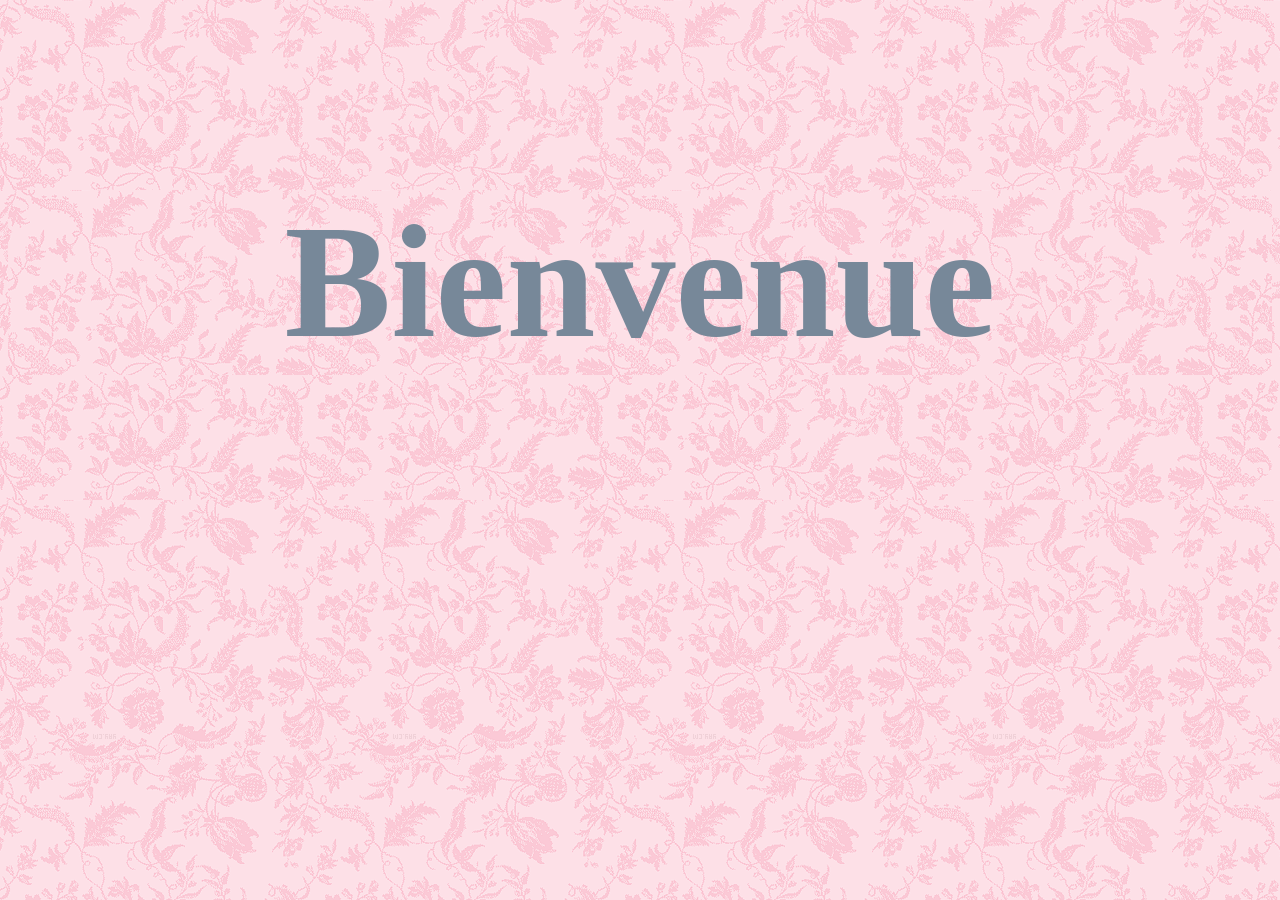
<file: index.html>
<!DOCTYPE html>
<html>
	<head>
		<meta charset="utf-8">
		<title>Notre Site</title>
		<link rel="stylesheet" type="text/css" href="style_site.css" />
		<meta http-equiv="refresh" content="2; Siteweb.html">
	</head>
	<body>
		<h1 id="bienvenue">Bienvenue</h1>
	</body>
</html>
</file>
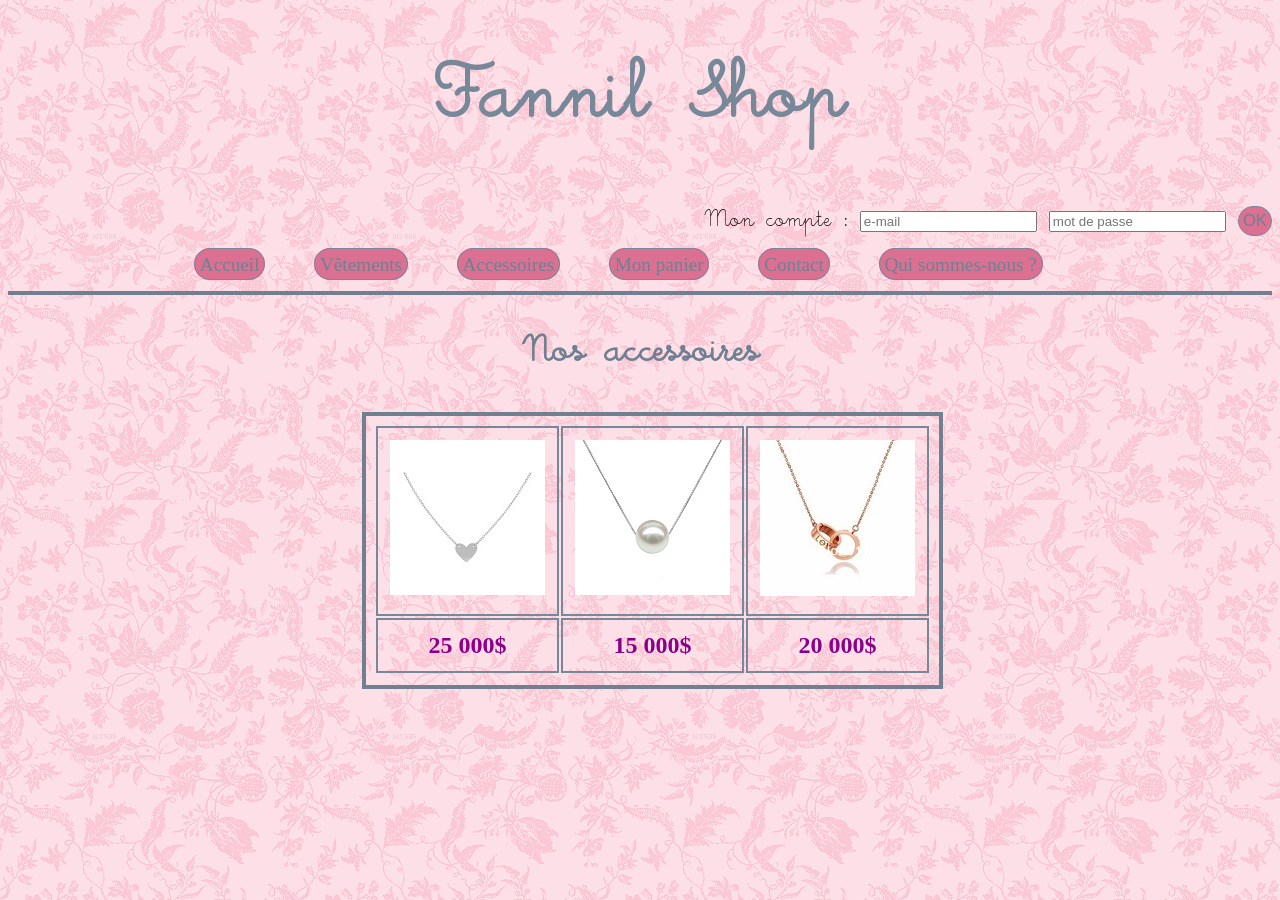
<file: accessoires.html>
<!DOCTYPE html>
<html> <!-- copier a chaque fois sur les autres pages du site -->
	<head>
		<meta charset="utf-8">
		<title>Notre Site</title>
		<link rel="stylesheet" type="text/css" href="style_site.css" />
	</head>
	<body>
		<h1>Fannil Shop</h1>
		<div>
			<form method="GET" action="order.html">
				<label>Mon compte : </label>
				<label><input placeholder="e-mail"></label>
				<label><input type="password"  placeholder="mot de passe"></label>
				<button>OK</button>
			</form>
		</div>
		<nav id="menu">
			<ul>
				<li> <a href="Siteweb.html" > Accueil</a></li> 
				<li> <a href="vetement.html" > Vêtements</a></li>
				<li> <a href="accessoires.html" > Accessoires</a></li>
				<li> <a href="monpanier.html" > Mon panier</a></li>
				<li> <a href="contact.html" > Contact</a></li>
				<li> <a href="qui.html" > Qui sommes-nous ?</a></li>
			</ul>
		</nav>
		<section id="promotion">
			<h2 class="titre">Nos accessoires</h2>	
		</section>
	<table class="catalogue">
		<tr>
			<td><a href="article.html" ><img src="collier.jpg" alt="collier"/> </a> </td>
			
			<td><a href="article.html" ><img src="collier-blanc.jpg" alt="collier"/> </a></td>
			
			<td><a href="article.html"> <img  src="collier-rose.jpg" alt="collier"></a></td>
		</tr>
		<tr>
			<td>25 000$</td><td>15 000$</td><td>20 000$</td>
		</tr>
		<tr>
		
		</tr>
	</table>
	</body>
</html>
</file>
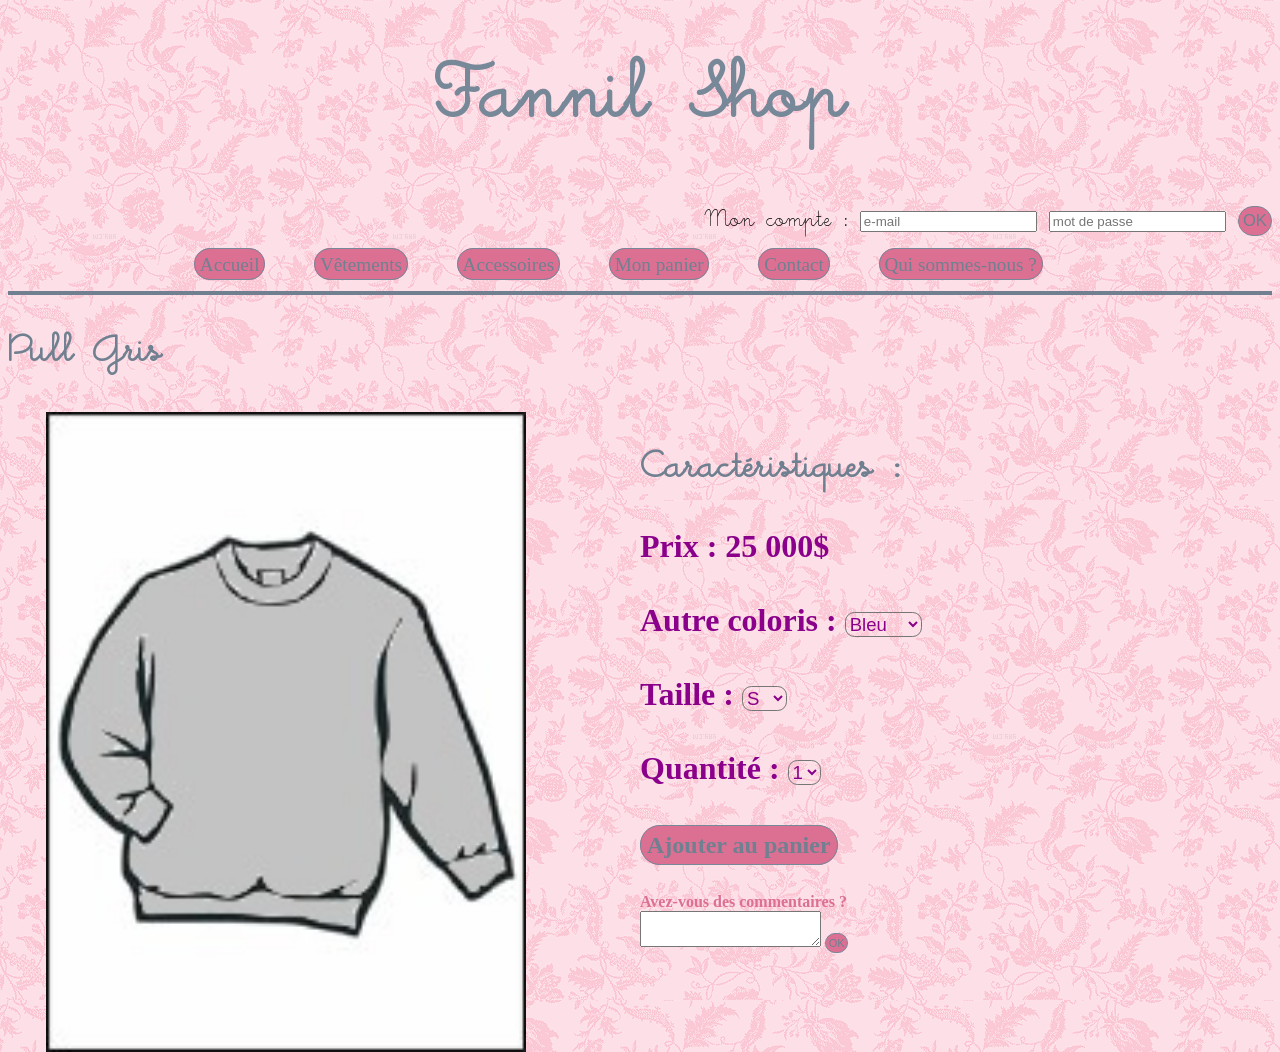
<file: article.html>
<!DOCTYPE html>
<html> <!-- copier a chaque fois sur les autres pages du site -->
	<head>
		<meta charset="utf-8">
		<title>Notre Site</title>
		<link rel="stylesheet" type="text/css" href="style_site.css" />
	</head>
	<body>
		<h1>Fannil Shop</h1>
		<div>
			<form method="GET" action="order.html">
				<label>Mon compte : </label>
				<label><input placeholder="e-mail"></label>
				<label><input type="password"  placeholder="mot de passe"></label>
				<button>OK</button>
			</form>
		</div>
		<nav id="menu">
			<ul>
				<li> <a href="Siteweb.html" > Accueil</a></li> 
				<li> <a href="vetement.html" > Vêtements</a></li>
				<li> <a href="accessoires.html" > Accessoires</a></li>
				<li> <a href="monpanier.html" > Mon panier</a></li>
				<li> <a href="contact.html" > Contact</a></li>
				<li> <a href="qui.html" > Qui sommes-nous ?</a></li>
			</ul>
		</nav>
	<section id="details">
		<h2 class="titre"> Pull Gris</h2>
		<img class="gris" src="pull_gris.jpg" alt="pull gris"/>
		<section id="carac">
			<h2 class="titre">Caractéristiques :</h2>
			<p> Prix : 25 000$ <br><br>
				Autre coloris : <select>
							<option>Bleu</option>
							<option>Rouge</option>
							<option>Vert</option>
							<option>Rose</option>
							</select><br><br>
				Taille : <select>
							<option>S</option>
							<option>M</option>
							<option>L</option>
							<option>XL</option>
							</select><br><br>
				Quantité : <select>
							<option>1</option>
							<option>2</option>
							<option>3</option>
							<option>4</option>
							</select><br><br>
				<a href="monpanier.html" id="ajout">Ajouter au panier</a><br>
				<form method="GET" action="comz.html" class="description">
					<label for="commentaire">Avez-vous des commentaires ?</label><br>
					<textarea name="commentaire" id="commentaire"></textarea>
					<button>OK</button>
				</form>
			</p>		
		</section>
	</section>
	</body>
</html>
</file>
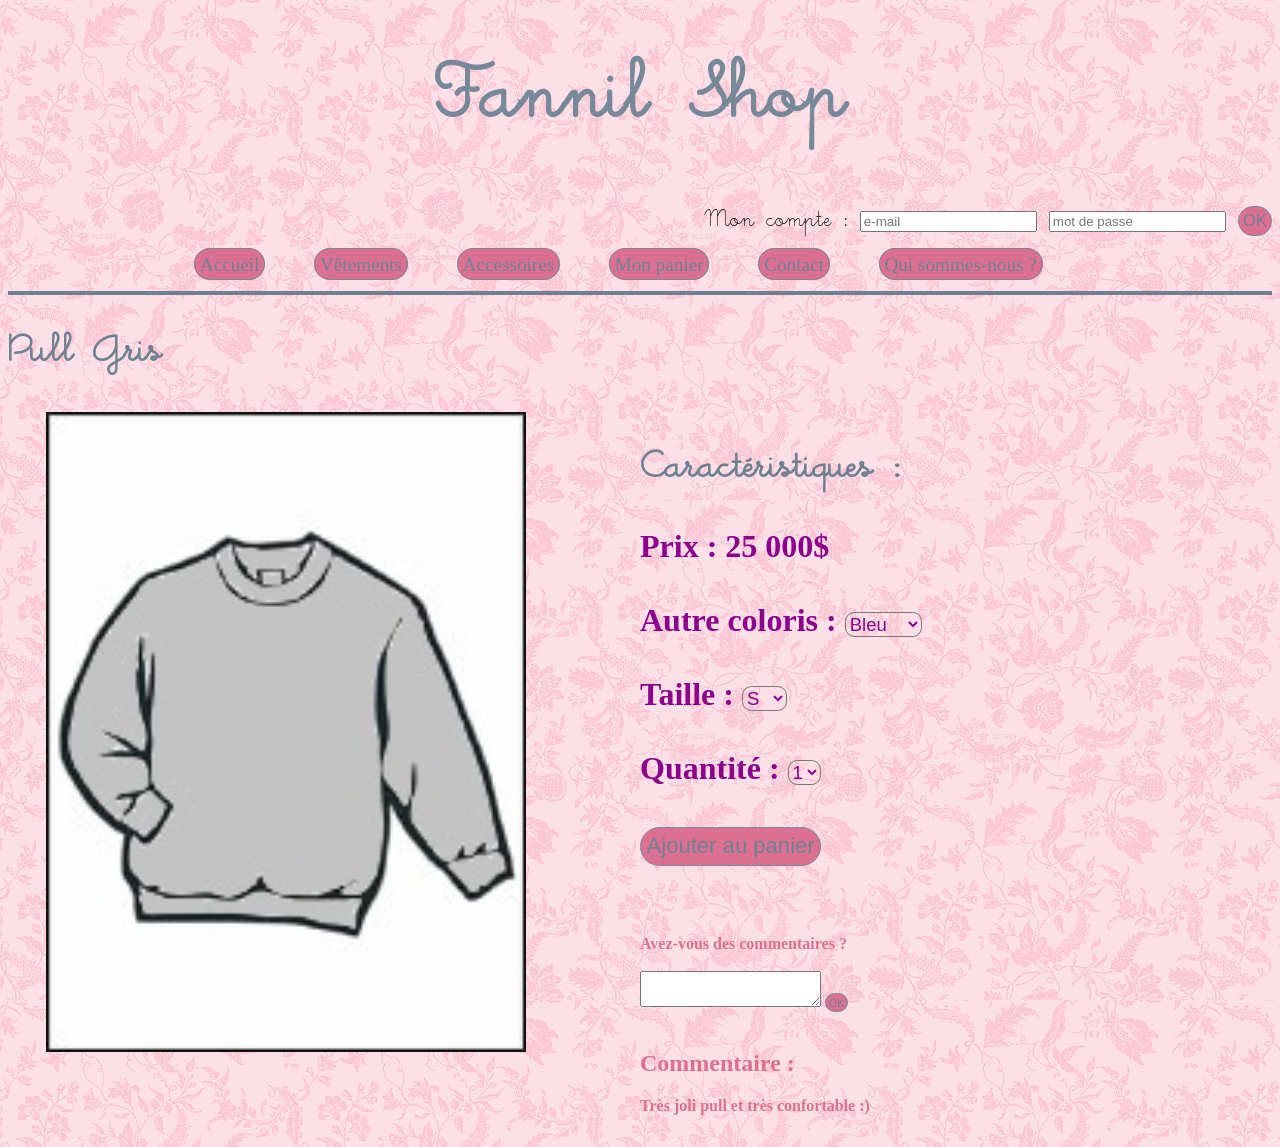
<file: comz.html>
<!DOCTYPE html>
<!DOCTYPE html>
<html> <!-- copier a chaque fois sur les autres pages du site -->
	<head>
		<meta charset="utf-8">
		<title>Notre Site</title>
		<link rel="stylesheet" type="text/css" href="style_site.css" />
	</head>
	<body>
		<h1>Fannil Shop</h1>
		<div>
			<form method="GET" action="order.html">
				<label>Mon compte : </label>
				<label><input placeholder="e-mail"></label>
				<label><input type="password"  placeholder="mot de passe"></label>
				<button>OK</button>
			</form>
		</div>
		<nav id="menu">
			<ul>
				<li> <a href="Siteweb.html" > Accueil</a></li> 
				<li> <a href="vetement.html" > Vêtements</a></li>
				<li> <a href="accessoires.html" > Accessoires</a></li>
				<li> <a href="monpanier.html" > Mon panier</a></li>
				<li> <a href="contact.html" > Contact</a></li>
				<li> <a href="qui.html" > Qui sommes-nous ?</a></li>
			</ul>
		</nav>
	<section id="details">
		<h2 class="titre"> Pull Gris</h2>
		<img class="gris" src="pull_gris.jpg" alt="pull gris"/>
		<section id="carac">
			<h2 class="titre">Caractéristiques :</h2>
			<p> Prix : 25 000$ <br><br>
				Autre coloris : <select>
							<option>Bleu</option>
							<option>Rouge</option>
							<option>Vert</option>
							<option>Rose</option>
							</select><br><br>
				Taille : <select>
							<option>S</option>
							<option>M</option>
							<option>L</option>
							<option>XL</option>
							</select><br><br>
				Quantité : <select>
							<option>1</option>
							<option>2</option>
							<option>3</option>
							<option>4</option>
							</select><br><br>
				<button>Ajouter au panier</button><br><br>
			<form method="GET" action="comz.html" class="description">
				<label for="commentaire">Avez-vous des commentaires ?</label><br><br>
				<textarea name="commentaire" id="commentaire"></textarea>
				<button>OK</button><br><br>
			</form>
			<section class="description">
				<h2 class="description"> Commentaire :</h2> 
				Très joli pull et très confortable :)
			</section>
			</p>
		</section>
	</section>
	</body>
</html>
</file>
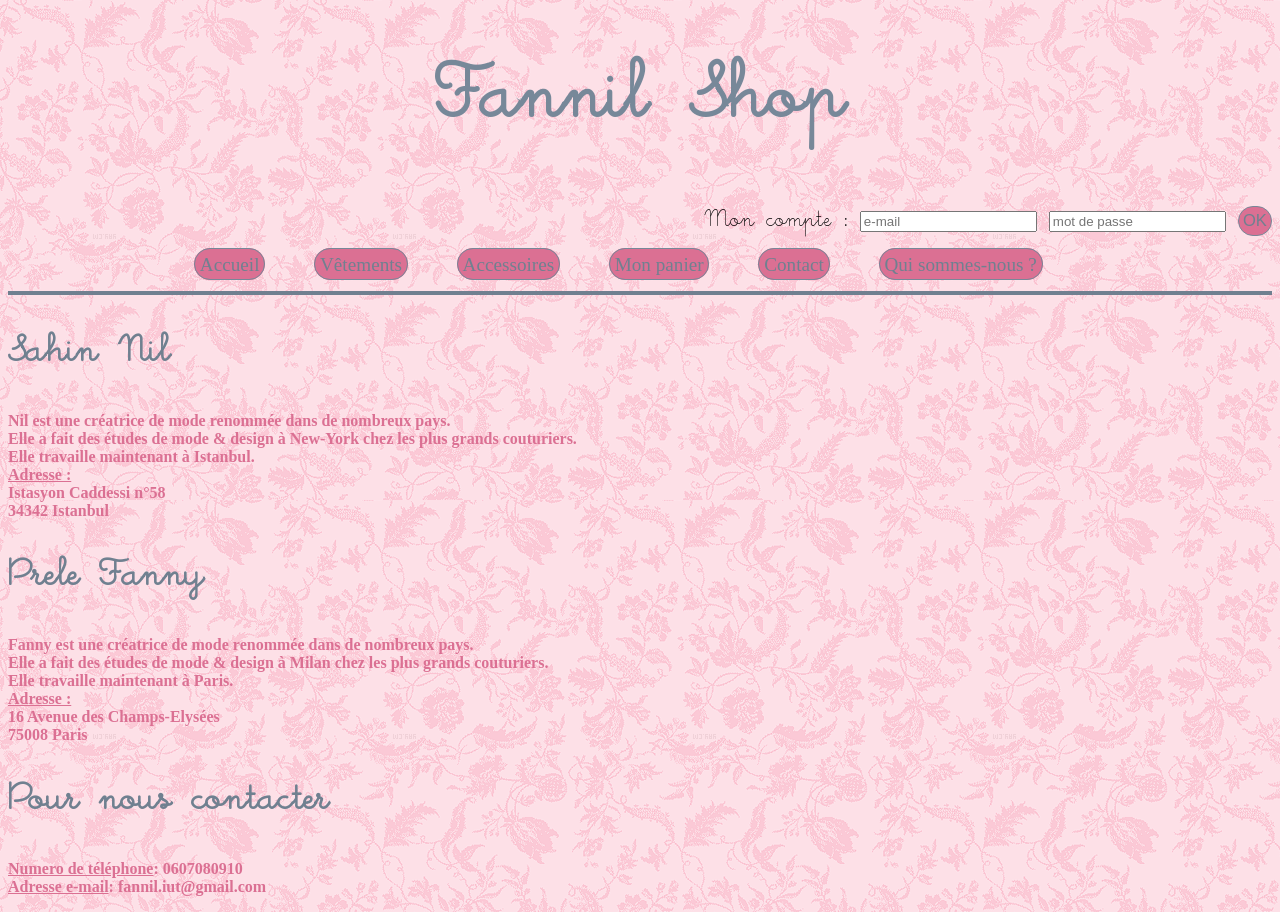
<file: contact.html>
<!DOCTYPE html>
<html> <!-- copier a chaque fois sur les autres pages du site -->
	<head>
		<meta charset="utf-8">
		<title>Notre Site</title>
		<link rel="stylesheet" type="text/css" href="style_site.css" />
	</head>
	<body>
		<h1>Fannil Shop</h1>
		<div>
			<form method="GET" action="order.html">
				<label>Mon compte : </label>
				<label><input placeholder="e-mail"></label>
				<label><input type="password"  placeholder="mot de passe"></label>
				<button>OK</button>
			</form>
		</div>
		<nav id="menu">
			<ul>
				<li> <a href="Siteweb.html" > Accueil</a></li> 
				<li> <a href="vetement.html" > Vêtements</a></li>
				<li> <a href="accessoires.html" > Accessoires</a></li>
				<li> <a href="monpanier.html" > Mon panier</a></li>
				<li> <a href="contact.html" > Contact</a></li>
				<li> <a href="qui.html" > Qui sommes-nous ?</a></li>
			</ul>
		</nav>
		<section>
		<h2 class="titre">Sahin Nil</h2>
		<p class="description">Nil est une créatrice de mode renommée dans de nombreux pays.<br>
		Elle a fait des études de mode & design à New-York chez les plus grands couturiers.<br>
		Elle travaille maintenant à Istanbul.<br>
		<ins>Adresse :</ins><br>
		Istasyon Caddessi n°58<br>
		34342 Istanbul
		</p>
		</section>
		<section>
		<h2 class="titre">Prele Fanny</h2>
		<p class="description">Fanny est une créatrice de mode renommée dans de nombreux pays.<br>
		Elle a fait des études de mode & design à Milan chez les plus grands couturiers.<br>
		Elle travaille maintenant à Paris.<br>
		<ins>Adresse :</ins><br>
		16 Avenue des Champs-Elysées<br>
		75008 Paris
		</p>
		</section>
		<section>
		<h2 class="titre">Pour nous contacter</h2>
		<p class="description"><ins>Numero de téléphone</ins>: 0607080910<br>
		<ins>Adresse e-mail</ins>: fannil.iut@gmail.com<br>
		</p>
		</section>
		
	</body>
</html>
</file>
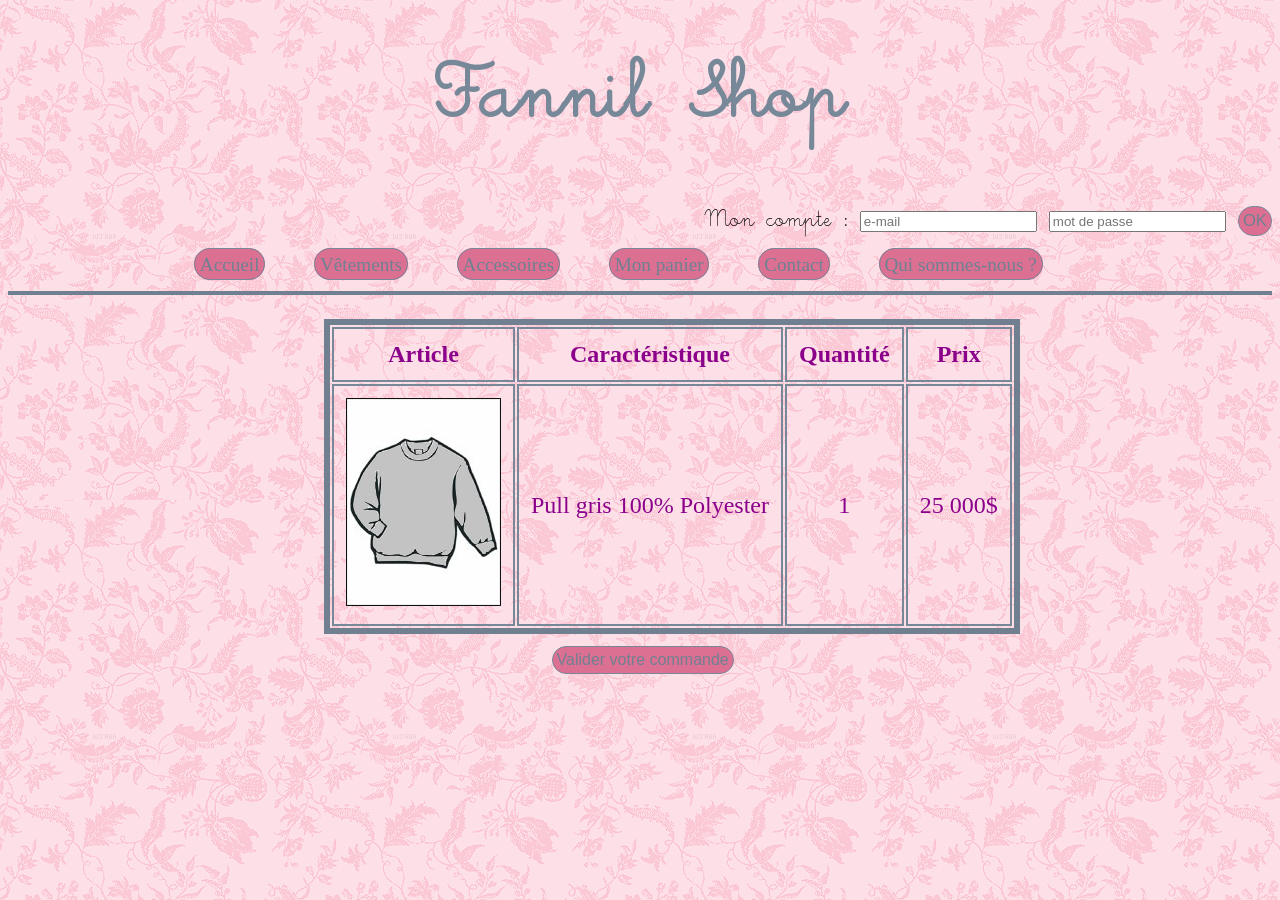
<file: monpanier.html>
<!DOCTYPE html>
<html> <!-- copier a chaque fois sur les autres pages du site -->
	<head>
		<meta charset="utf-8">
		<title>Notre Site</title>
		<link rel="stylesheet" type="text/css" href="style_site.css" />
	</head>
	<body>
		<h1>Fannil Shop</h1>
		<div>
			<form method="GET" action="order.html">
				<label>Mon compte : </label>
				<label><input placeholder="e-mail"></label>
				<label><input type="password"  placeholder="mot de passe"></label>
				<button>OK</button>
			</form>
		</div>
		<nav id="menu">
			<ul>
				<li> <a href="Siteweb.html" > Accueil</a></li> 
				<li> <a href="vetement.html" > Vêtements</a></li>
				<li> <a href="accessoires.html" > Accessoires</a></li>
				<li> <a href="monpanier.html" > Mon panier</a></li>
				<li> <a href="contact.html" > Contact</a></li>
				<li> <a href="qui.html" > Qui sommes-nous ?</a></li>
			</ul>
		</nav>
		<table class="panier">
			<tr>
				<th>Article</th><th>Caractéristique</th><th>Quantité</th><th>Prix</th>
			</tr>
			<tr>
				<td> <img src="pull_gris.jpg" alt="pull gris"/></td><td>Pull gris 100% Polyester</td><td>1</td><td>25 000$</td>
			</tr>
		</table>
		<button class="valider">Valider votre commande</button>
		
	</body>
</file>
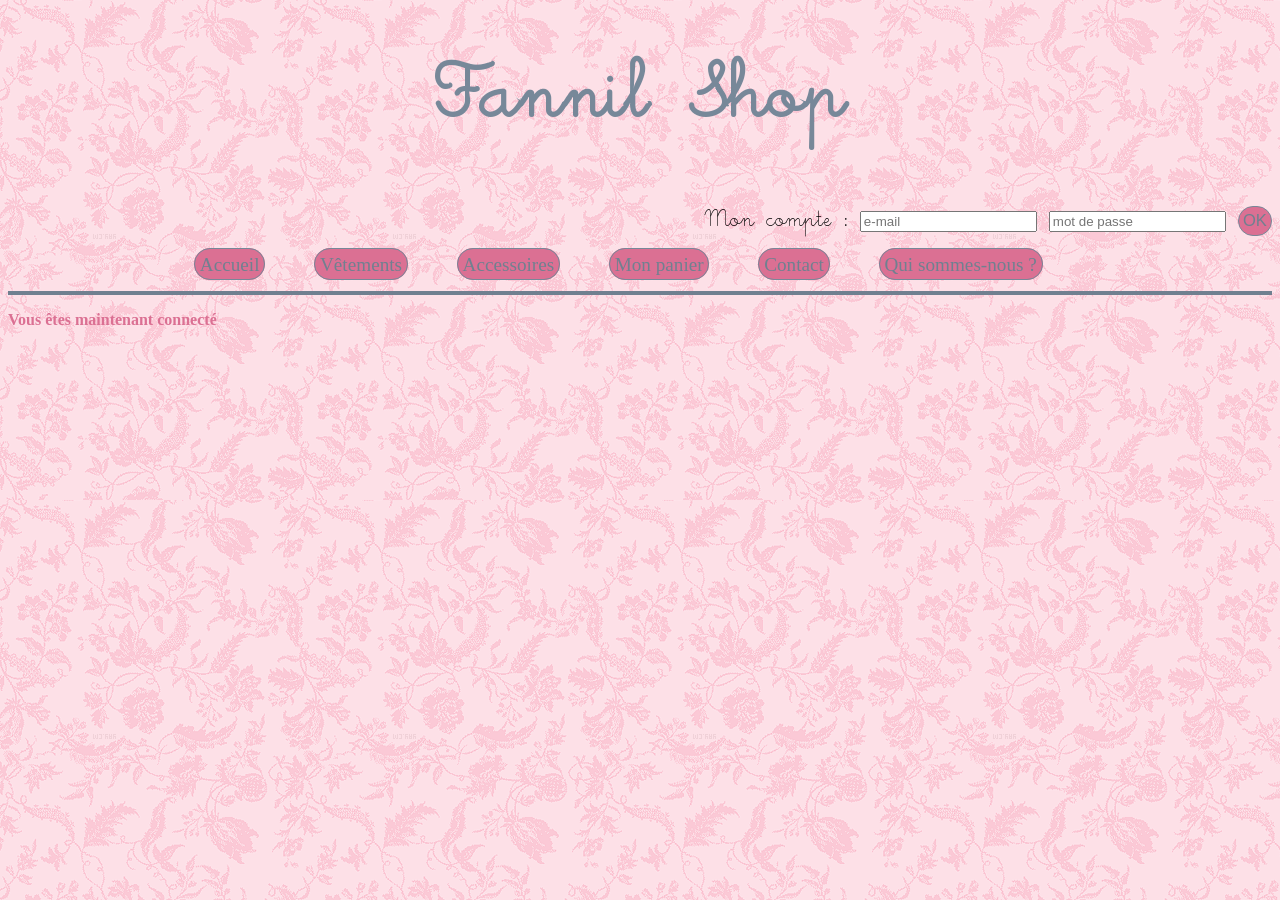
<file: order.html>
<!DOCTYPE html>
<html> <!-- copier a chaque fois sur les autres pages du site -->
	<head>
		<meta charset="utf-8">
		<title>Notre Site</title>
		<link rel="stylesheet" type="text/css" href="style_site.css" />
	</head>
	<body>
		<h1>Fannil Shop</h1>
		<div>
			<form method="GET" action="order.html">
				<label>Mon compte : </label>
				<label><input placeholder="e-mail"></label>
				<label><input type="password"  placeholder="mot de passe"></label>
				<button>OK</button>
			</form>
		</div>
		<nav id="menu">
			<ul>
				<li> <a href="Siteweb.html" > Accueil</a></li> 
				<li> <a href="vetement.html" > Vêtements</a></li>
				<li> <a href="accessoires.html" > Accessoires</a></li>
				<li> <a href="monpanier.html" > Mon panier</a></li>
				<li> <a href="contact.html" > Contact</a></li>
				<li> <a href="qui.html" > Qui sommes-nous ?</a></li>
			</ul>
		</nav>
		<p class="description">Vous êtes maintenant connecté</p>
	</body>
</html>
</file>
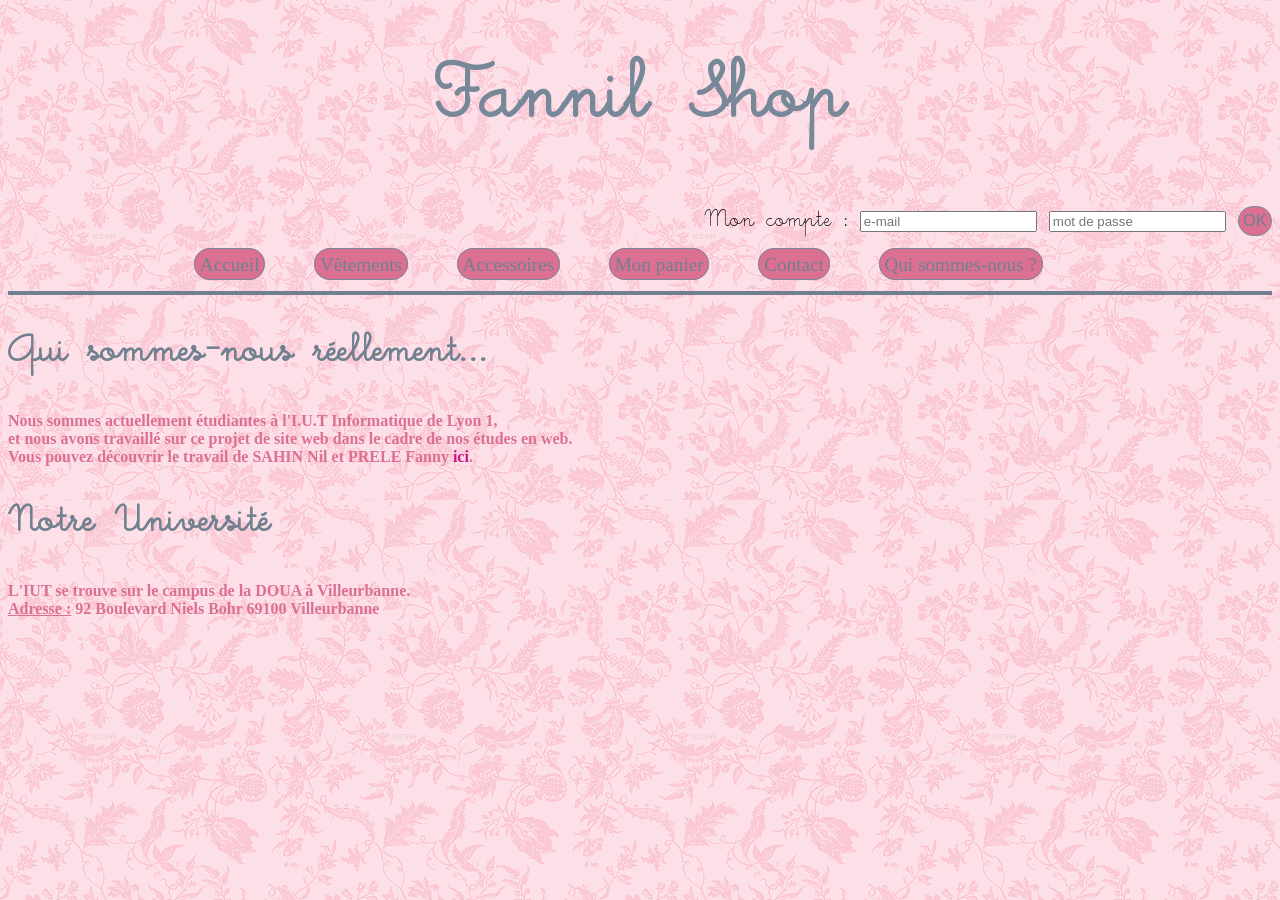
<file: qui.html>
<!DOCTYPE html>
<html> <!-- copier a chaque fois sur les autres pages du site -->
	<head>
		<meta charset="utf-8">
		<title>Notre Site</title>
		<link rel="stylesheet" type="text/css" href="style_site.css" />
	</head>
	<body>
		<h1>Fannil Shop</h1>
		<div>
			<form method="GET" action="order.html">
				<label>Mon compte : </label>
				<label><input placeholder="e-mail"></label>
				<label><input type="password"  placeholder="mot de passe"></label>
				<button>OK</button>
			</form>
		</div>
		<nav id="menu">
			<ul>
				<li> <a href="Siteweb.html" > Accueil</a></li> 
				<li> <a href="vetement.html" > Vêtements</a></li>
				<li> <a href="accessoires.html" > Accessoires</a></li>
				<li> <a href="monpanier.html" > Mon panier</a></li>
				<li> <a href="contact.html" > Contact</a></li>
				<li> <a href="qui.html" > Qui sommes-nous ?</a></li>
			</ul>
		</nav>
		<section>
		<h2 class="titre">Qui sommes-nous réellement...</h2>
		<p class="description">Nous sommes actuellement étudiantes à l'I.U.T Informatique de Lyon 1,<br>
		et nous avons travaillé sur ce projet de site web dans le cadre de nos études en web.<br>
		Vous pouvez découvrir le travail de SAHIN Nil et PRELE Fanny <a href="index.html" id="ici">ici</a>.
		</p>
		</section>
		<section>
		<h2 class="titre">Notre Université</h2>
		<p class="description">L'IUT se trouve sur le campus de la DOUA à Villeurbanne.<br>
		<ins>Adresse :</ins>
		92 Boulevard Niels Bohr 69100 Villeurbanne
		</p>
		</section>		
	</body>
</html>
</file>
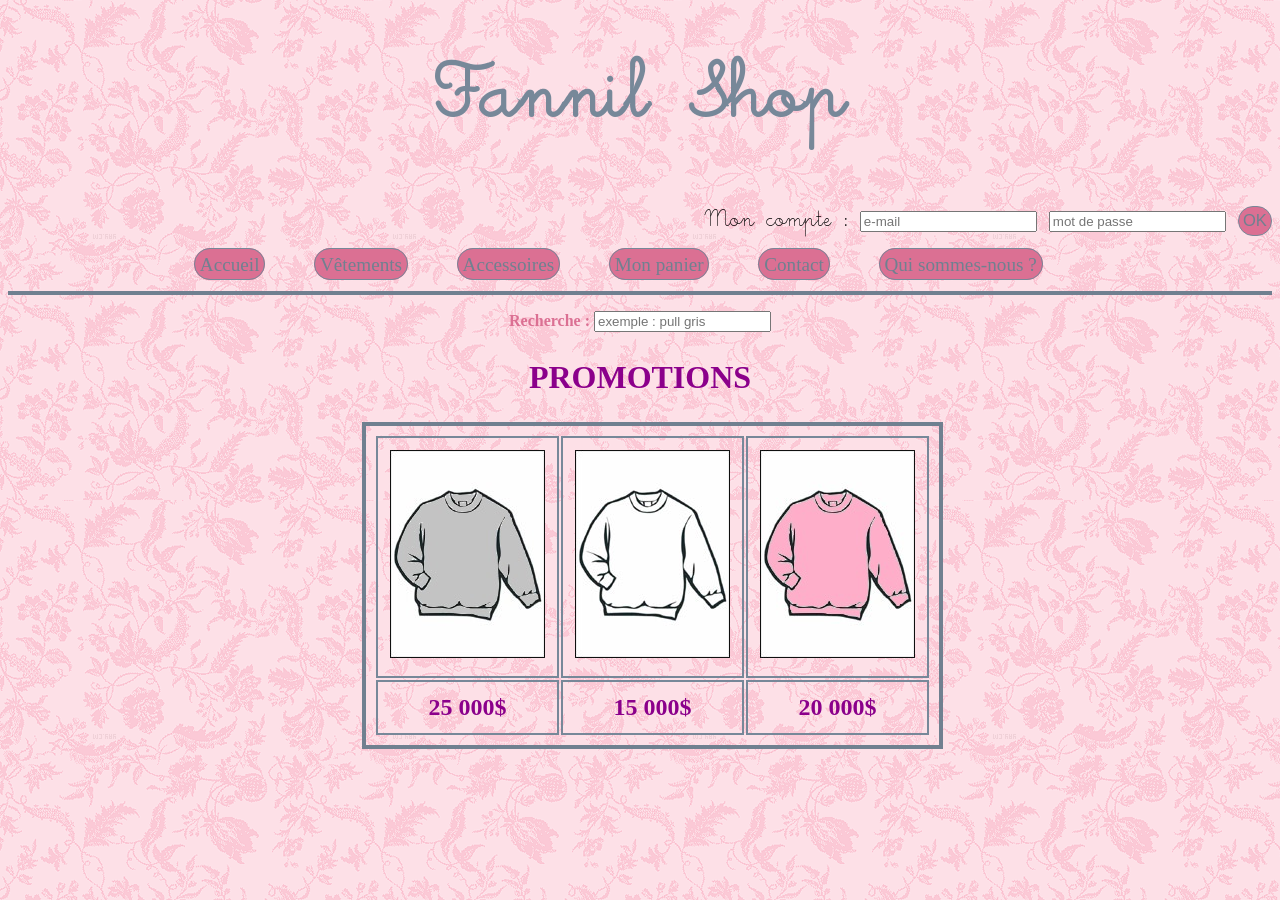
<file: Siteweb.html>
<!DOCTYPE html>
<html> <!-- copier a chaque fois sur les autres pages du site -->
	<head>
		<meta charset="utf-8">
		<title>Notre Site</title>
		<link rel="stylesheet" type="text/css" href="style_site.css" />
	</head>
	<body>
		<h1>Fannil Shop</h1>
		<div>
			<form method="GET" action="order.html">
				<label>Mon compte : </label>
				<label><input placeholder="e-mail"></label>
				<label><input type="password"  placeholder="mot de passe"></label>
				<button>OK</button>
			</form>
		</div>
		<nav id="menu">
			<ul>
				<li> <a href="Siteweb.html" > Accueil</a></li> 
				<li> <a href="vetement.html" > Vêtements</a></li>
				<li> <a href="accessoires.html" > Accessoires</a></li>
				<li> <a href="monpanier.html" > Mon panier</a></li>
				<li> <a href="contact.html" > Contact</a></li>
				<li> <a href="qui.html" > Qui sommes-nous ?</a></li>
			</ul>
		</nav>
		<form method="GET" action="article.html" class="recherche">
				<label>Recherche :</label>
				<label><input placeholder="exemple : pull gris"></label>
		</form>
		<section id="promotion">
			<h2 class="blink">PROMOTIONS</h2>	
		</section>
	<table class="catalogue">
		<tr>
			<td><a href="article.html" ><img src="pull_gris.jpg" alt="pull gris"/> </a> </td>
			
			<td><a href="article.html" ><img src="pull_blanc.jpg" alt="pull blanc"/> </a></td>
			
			<td><a href="article.html"> <img  src="pull_rose.jpg" alt="pull rose"></a></td>
		</tr>
		<tr>
			<td>25 000$</td><td>15 000$</td><td>20 000$</td>
		</tr>
	</table>
	</body>
</html>
</file>
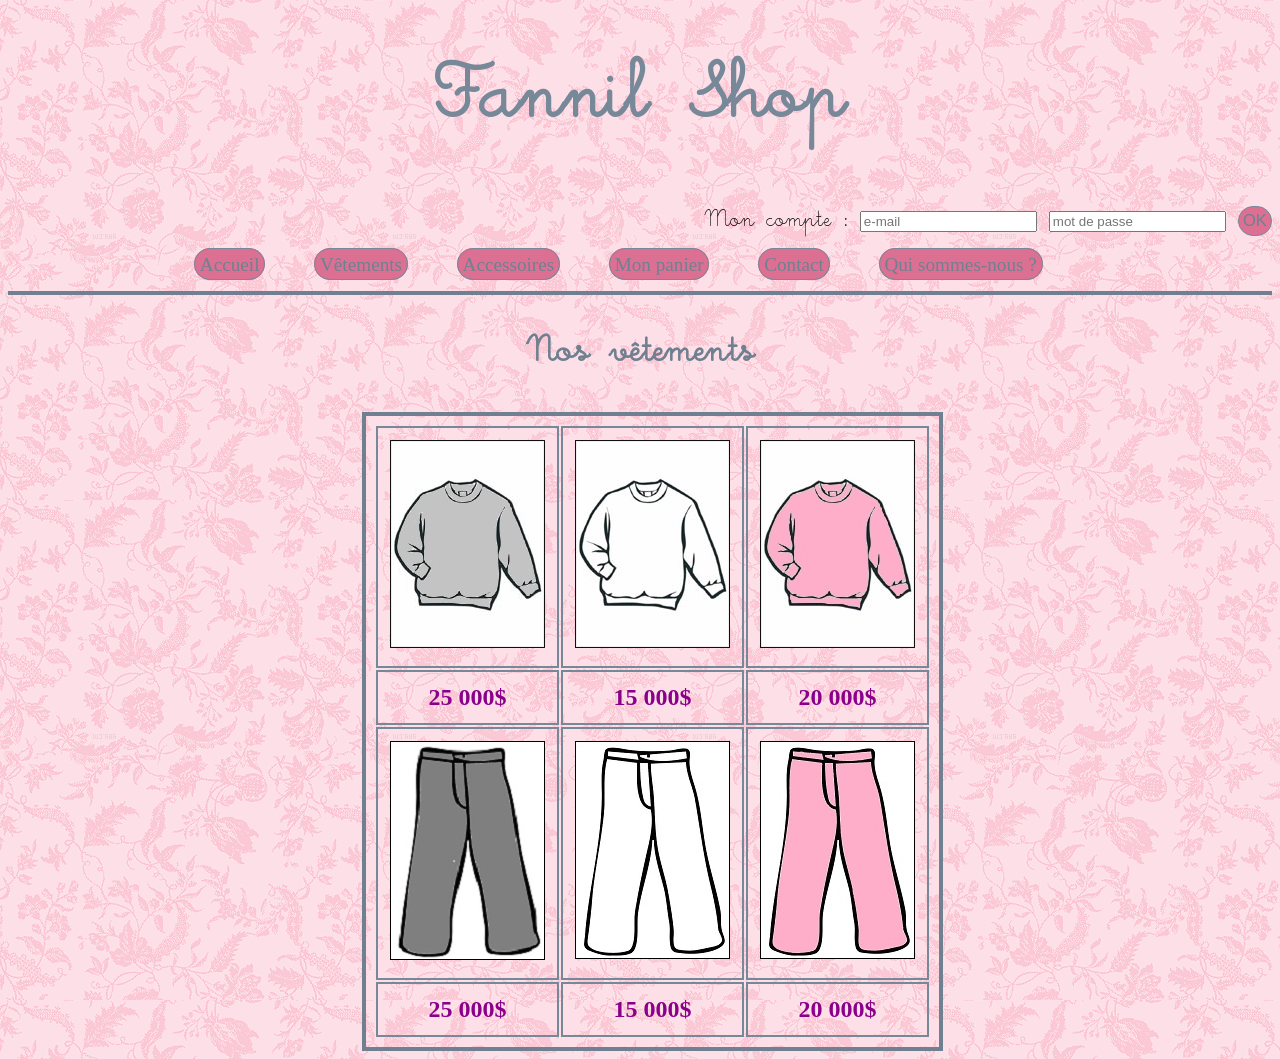
<file: vetement.html>
<!DOCTYPE html>
<html> <!-- copier a chaque fois sur les autres pages du site -->
	<head>
		<meta charset="utf-8">
		<title>Notre Site</title>
		<link rel="stylesheet" type="text/css" href="style_site.css" />
	</head>
	<body>
		<h1>Fannil Shop</h1>
		<div>
			<form method="GET" action="order.html">
				<label>Mon compte : </label>
				<label><input placeholder="e-mail"></label>
				<label><input type="password"  placeholder="mot de passe"></label>
				<button>OK</button>
			</form>
		</div>
		<nav id="menu">
			<ul>
				<li> <a href="Siteweb.html" > Accueil</a></li> 
				<li> <a href="vetement.html" > Vêtements</a></li>
				<li> <a href="accessoires.html" > Accessoires</a></li>
				<li> <a href="monpanier.html" > Mon panier</a></li>
				<li> <a href="contact.html" > Contact</a></li>
				<li> <a href="qui.html" > Qui sommes-nous ?</a></li>
			</ul>
		</nav>
		<section id="promotion">
			<h2 class="titre">Nos vêtements</h2>	
		</section>
	<table class="catalogue">
		<tr>
			<td><a href="article.html" ><img src="pull_gris.jpg" alt="pull gris"/> </a> </td>
			
			<td><a href="article.html" ><img src="pull_blanc.jpg" alt="pull blanc"/> </a></td>
			
			<td><a href="article.html"> <img  src="pull_rose.jpg" alt="pull rose"></a></td>
		</tr>
		<tr>
			<td>25 000$</td><td>15 000$</td><td>20 000$</td>
		</tr>
		<tr>
			<td><a href="article.html" ><img src="pantalon_gris.jpg" alt="pantalon gris"/> </a> </td>
			
			<td><a href="article.html" ><img src="pantalon-blanc.jpg" alt="pantalon blanc"/> </a></td>
			
			<td><a href="article.html"> <img  src="pantalon-rose.jpg" alt="pantalon rose"></a></td>
		</tr>
		<tr>
			<td>25 000$</td><td>15 000$</td><td>20 000$</td>
		</tr>
	</table>
	</body>
</html>
</file>
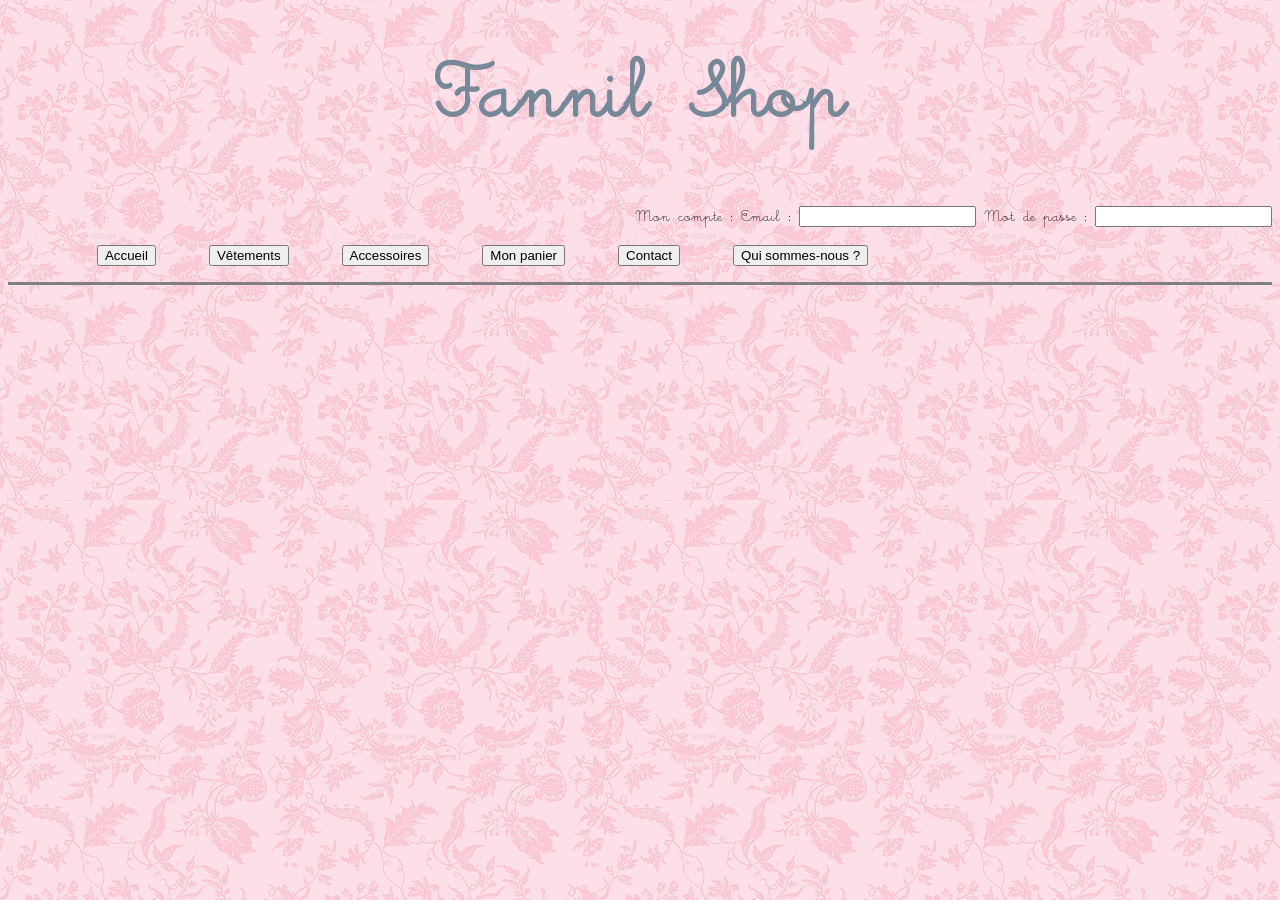
<file: Web/accessoires.html>
<!DOCTYPE html>
<html> <!-- copier a chaque fois sur les autres pages du site -->
	<header>
		<meta charset="utf-8">
		<title>Notre Site</title>
		<link rel="stylesheet" type="text/css" href="style_site.css" />
	</header>
	<body>
		<h1>Fannil Shop</h1>
		<div><label>Mon compte : </label>
		<label>Email : <input></label>
		<label>Mot de passe : <input></label></div>
		<section id="menu">
			<ul>
				<li> <a href="Siteweb.html" > <button>Accueil</button></a></li> 
				<li> <a href="vetement.html" > <button>Vêtements</button></a></li>
				<li> <a href="accessoires.html" > <button>Accessoires</button></a></li>
				<li> <a href="monpanier.html" > <button>Mon panier</button></a></li>
				<li> <a href="contact.html" > <button>Contact</button></a></li>
				<li> <a href="qui.html" > <button>Qui sommes-nous ?</button></a></li>
			</ul>
		</section>
		<HR size="3" noshade>
		<section>
			
		</section>
	</body>
</html>
</file>
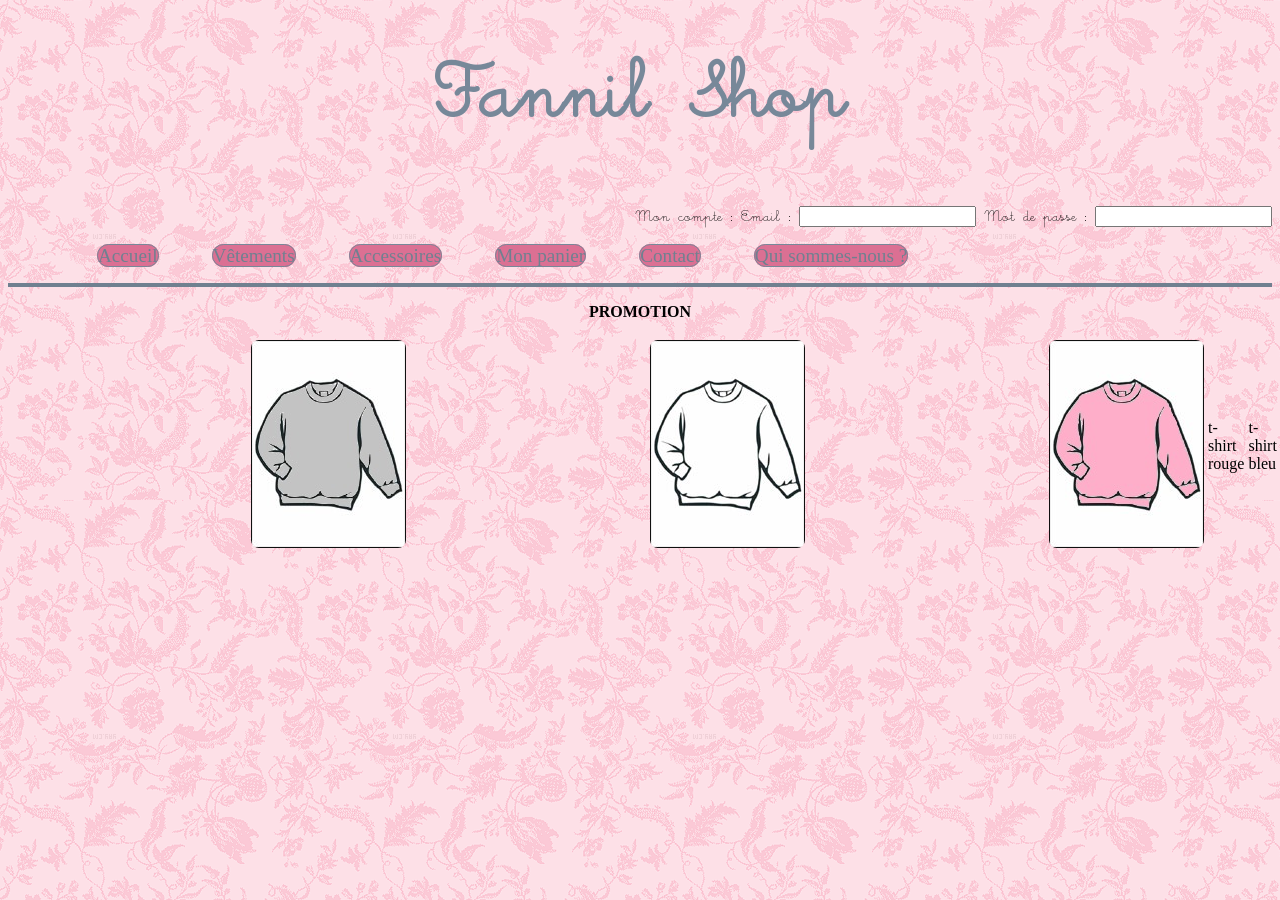
<file: Web/Siteweb.html>
<!DOCTYPE html>
<html> <!-- copier a chaque fois sur les autres pages du site -->
	<head>
		<meta charset="utf-8">
		<title>Notre Site</title>
		<link rel="stylesheet" type="text/css" href="style_site.css" />
	</head>
	<body>
		<h1>Fannil Shop</h1>
		<div><label>Mon compte : </label>
		<label>Email : <input></label>
		<label>Mot de passe : <input></label></div>
		<nav id="menu">
			<ul>
				<li> <a href="Siteweb.html" > Accueil</a></li> 
				<li> <a href="vetement.html" > Vêtements</a></li>
				<li> <a href="accessoires.html" > Accessoires</a></li>
				<li> <a href="monpanier.html" > Mon panier</a></li>
				<li> <a href="contact.html" > Contact</a></li>
				<li> <a href="qui.html" > Qui sommes-nous ?</a></li>
			</ul>
		</nav>
		<section>
			<p>PROMOTION</p>
			
			
		</section>
	<table>
		<tr>
			<td><img src="pull_gris.jpg" alt="pull gris"></td><td><img src="pull_blanc.jpg" alt="pull blanc"></td><td><img src="pull_rose.jpg" alt="pull rose"></td>
			<td>t-shirt rouge</td><td>t-shirt bleu</td><td>t-shirt vert</td>
		</tr>
	</table>
	</body>
</html>
</file>
<file: style_site.css>
body { background-color : Pink;
background-image : url("fond.png");
background-repeat : repeat;}

@font-face {
font-family : Little;
src : url('Little days.ttf');}

h1 { font-family : Little;
font-size : 5em;
text-align : center;
color : LightSlateGray ;
font-weight : bold }

div{text-align: right ;
font-family : Little;
color : black ;
font-size: 1.5em;}

li{display: inline-block;
margin-left:4%;}

nav a{
text-decoration : none ;
color : slategray;
background-color : PaleVioletRed;
border-radius : 1.5em ;
transition : background-color 1s;
border: solid 1px LightSlateGray;
text-align:center;
font-size:1.2em;
padding:0.25em;
}
#ajout{
text-decoration : none ;
color : slategray;
background-color : PaleVioletRed;
border-radius : 1.5em ;
transition : background-color 1s;
border: solid 1px LightSlateGray;
text-align:center;
font-size:0.75em;
padding:0.25em;
font-family: Script;
}
#ajout:hover{ background-color: lightpink;}

#menu{padding-left:8%}

nav {
border-bottom : solid 0.25em slategray;
}

nav a:hover { background-color: lightpink;}

.catalogue {
border:0.25em solid black;
border-color:Slategray;
padding:0.5em;
margin-left:28%
}
.catalogue td {
border:0.1em solid black;
border-color:LightSlategray;
padding:0.5em;
text-align:center;
font-size:1.5em;
color: DarkMagenta;
font-weight : bold;}

#detail img { border-radius : 2.5em;}

#carac{float:right;
width:50%;
}

#details  p {
font-family : "Brush Script MT";
font-weight : bold;
font-size : 2em;
color: DarkMagenta;
}

#promotion{text-align:center;
font-weight:bold;
text-decoration: blink;}

#bienvenue{font-size : 10em;
text-align : center;
margin-top:15%;
color : LightSlateGray;
font-family :"Brush Script MT"; /*ou papyrus*/
background-image : url("fond.png");
background-repeat : repeat;
}

td{margin-left : 4%}

.gris { width : 30em ; 
height : 40em ;
position:absolute;
margin-left:3%;}

.blink {
animation-name: blinker;
animation-duration: 1s;
animation-timing-function: linear;
animation-iteration-count: infinite;
text-align : center ;
color : DarkMagenta ;
font-size : 2em;
}

@keyframes blinker {
0% { opacity: 1.0; }
50% { opacity: 0.0; }
100% { opacity: 1.0; }
}

select {
background-color:transparent;
border-radius: 0.5em;
font-size:0.58em;
color: DarkMagenta;
}

button {
text-decoration : none ;
color : slategray;
background-color : PaleVioletRed;
border-radius : 1.5em ;
transition : background-color 1s;
border: solid 1px LightSlateGray;
text-align:center;
font-size:0.69em;
padding:0.25em;
}
button:hover { background-color: lightpink;}

.valider{
text-align:center;
font-size: 1em;
margin-left:43%;
margin-top:0.75em;
}

.panier {border:0.25em solid black;
text-align:center;
margin-top:1em;
margin-left:25%;
font-size: 1.5em;
color:DarkMagenta;
border-color:Slategray;
}

.panier th{border:0.1em solid black;
padding:0.5em;
border-color:LightSlategray;
}
.panier td{border:0.1em solid black;
border-color:LightSlategray;
padding:0.5em;}

.titre {
color : slategray;
font-family : Little;
font-size : 2.5em;
}
.description {
color : PaleVioletRed;
font-weight : bold;
}

#ici {
text-decoration: none;
color : mediumvioletred;
}

.recherche {
color : PaleVioletRed;
font-weight : bold;
text-align : center;
margin-top : 1em;
}
</file>
<file: Web/style_site.css>
body { background-color : Pink;
background-image : url("fond.png");
background-repeat : repeat;}

@font-face {
font-family : Little;
src : url('Little days.ttf');}

h1 { font-family : Little;
font-size : 5em;
text-align : center;
color : LightSlateGray ;
font-style : bold }

div{text-align: right ;
font-family : Little;
color : black ;}

li{display: inline-block;
margin-left:4%;}

nav a{
text-decoration : none ;
color : slategray;
background-color : PaleVioletRed;
border-radius : 1.5em ;
transition : background-color 1s;
border: solid 1px LightSlateGray;
text-align:center;
font-size:1.2em;
}
nav {
border-bottom : solid 0.25em slategray;
}

nav a:hover { background-color: lightpink;}

img{margin-left:15em;
border-radius:0.5em;}

p{text-align:center;
font-weight:bold;
text-decoration: blink;}

#bienvenue{font-size : 10em;
text-align : center;
margin-top:15%;
color : LightSlateGray;
font-family :"Brush Script MT"; /*ou papyrus*/
background-image : url("fond.png");
background-repeat : repeat;
}

td{margin-left : 4%}
</file>
